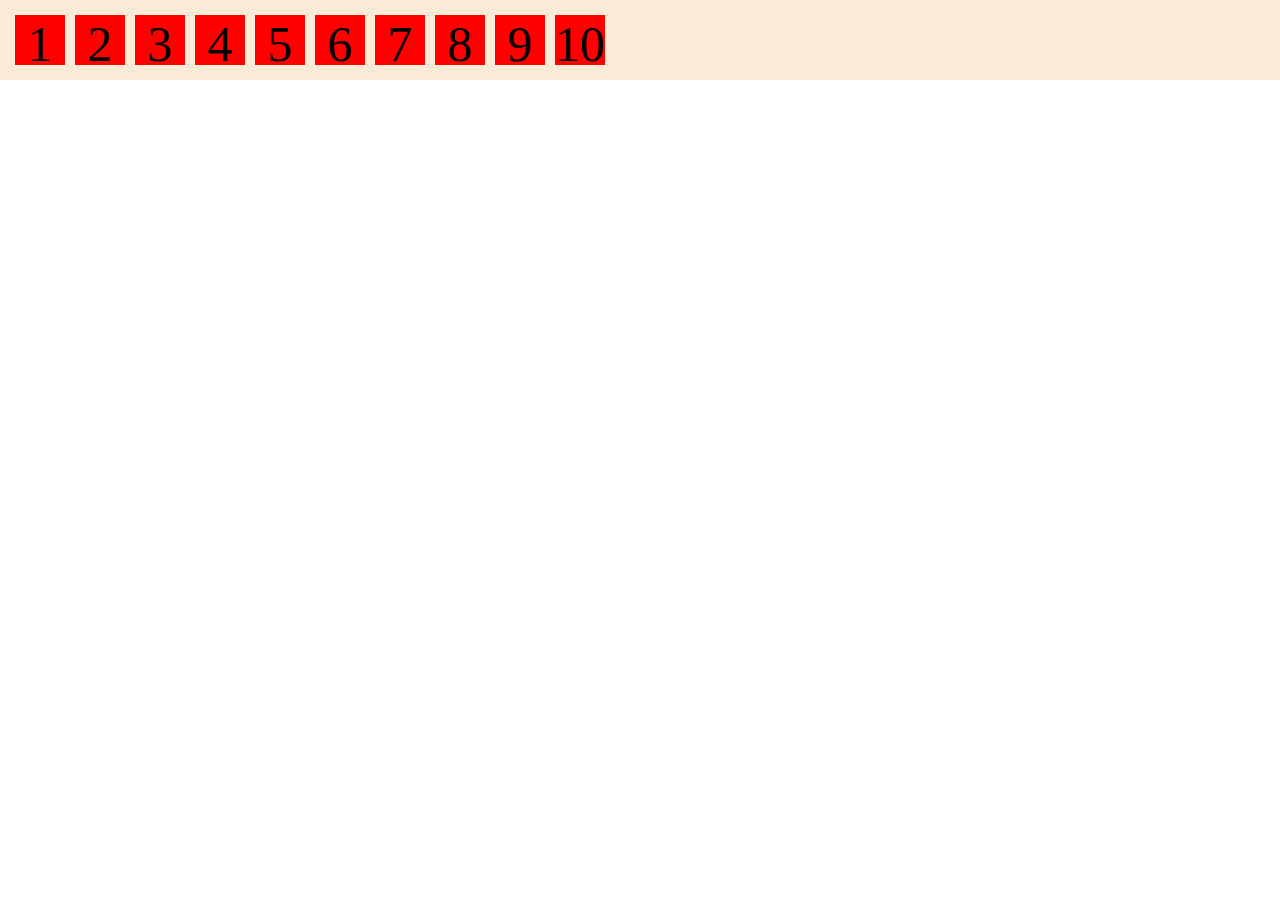
<file: ejercicios_profundizacion/index.html>
<!DOCTYPE html>
<html lang="en">
<head>
    <meta charset="UTF-8">
    <meta name="viewport" content="width=device-width, initial-scale=1.0">
    <link rel="stylesheet" href="/ejercicios_profundizacion/style.css">    
    <title>FLEX-WRAP</title>
</head>
<body>
    <div class="flex-wrap">
        <div><p class="p">1</p></div>
        <div><p class="p">2</p></div> 
        <div><p class="p">3</p></div>
        <div><p class="p">4</p></div>
        <div><p class="p">5</p></div>
        <div><p class="p">6</p></div>
        <div><p class="p">7</p></div>
        <div><p class="p">8</p></div>
        <div><p class="p">9</p></div>
        <div><p class="p">10</p></div>
    </div>
</body>
</html>
</file>
<file: ejercicios_profundizacion/style.css>
/* Utilizando el selector universal (apunt a a todos)
 para realizar el set de CSS*/
 * {
    /* se eliminan todos los margin por defecto */
    margin: 0;
    /* se eliminan todos los padding por defecto */
    padding: 0; 
    /* se elimina el estilo de las listas */
    list-style-type: none;
    /* el padding y border se consideran para calcular
     el tamaño de la caja */
    box-sizing: border-box;
    /* se elimina el subrayado de los links <a> */
    text-decoration: none
  }

.p{
  font-size: 50px;
  display: flex;
  flex-direction: column;
  align-items: center;
  justify-content: center;
}

.flex-wrap{
 display: flex;
 flex-wrap: wrap;
 padding: 10px;
 background-color: antiquewhite;
}

.flex-wrap div{
  width: 50px;
  height: 50px;
  background-color: red;
  margin: 5px;
  font-size: 100px; 
}
</file>
